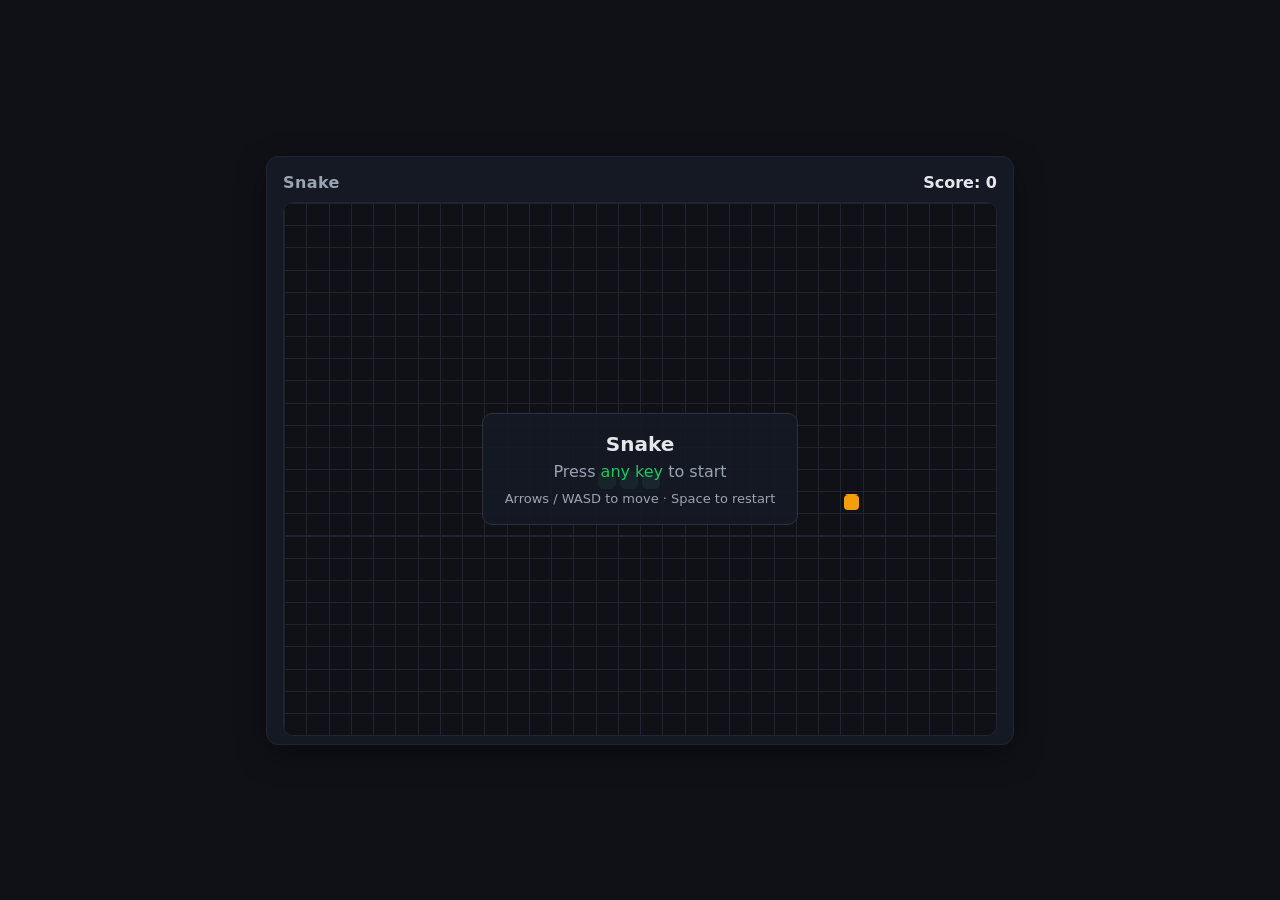
<file: apps/snake/site/index.html>
<!doctype html>
<html lang="en">
<head>
  <meta charset="utf-8" />
  <meta name="viewport" content="width=device-width, initial-scale=1" />
  <title>Snake</title>
  <style>
    :root {
      --bg: #0f1117;
      --panel: #151924;
      --fg: #e5e7eb;
      --muted: #9aa4b2;
      --accent: #22c55e;
      --danger: #ef4444;
      --grid: #1f2430;
    }
    * { box-sizing: border-box; }
    html, body { height: 100%; }
    body {
      margin: 0;
      background: var(--bg);
      color: var(--fg);
      font-family: ui-sans-serif, system-ui, -apple-system, Segoe UI, Roboto, "Helvetica Neue", Arial, "Noto Sans", "Apple Color Emoji", "Segoe UI Emoji";
      display: grid;
      place-items: center;
    }
    .wrap {
      width: min(96vw, 780px);
      padding: 16px;
    }
    .card {
      background: var(--panel);
      border: 1px solid #202533;
      border-radius: 12px;
      padding: 16px 16px 8px;
      box-shadow: 0 10px 30px rgba(0,0,0,0.35);
    }
    header {
      display: flex;
      align-items: center;
      justify-content: space-between;
      margin-bottom: 10px;
    }
    h1 {
      font-size: 16px;
      margin: 0;
      letter-spacing: 0.4px;
      color: var(--muted);
    }
    .score {
      font-variant-numeric: tabular-nums;
      font-weight: 600;
    }
    canvas {
      display: block;
      width: 100%;
      height: auto;
      background: var(--bg);
      border-radius: 10px;
      border: 1px solid #202533;
      image-rendering: pixelated;
    }
    .overlay {
      position: absolute;
      inset: 0;
      display: none;
      place-items: center;
      pointer-events: none;
    }
    .overlay.visible {
      display: grid;
    }
    .overlay .panel {
      background: rgba(21,25,36,0.92);
      border: 1px solid #2a3142;
      padding: 18px 22px;
      border-radius: 10px;
      text-align: center;
      pointer-events: auto;
    }
    .title { font-size: 20px; font-weight: 700; margin: 0 0 6px; }
    .subtitle { color: var(--muted); margin: 0 0 10px; }
    .keys { color: var(--muted); font-size: 13px; }
    .accent { color: var(--accent); }
    .danger { color: var(--danger); }
  </style>
</head>
<body>
  <div class="wrap">
    <div class="card">
      <header>
        <h1>Snake</h1>
        <div class="score" id="score">Score: 0</div>
      </header>
      <div style="position: relative">
        <canvas id="game" width="640" height="480" aria-label="Snake game canvas"></canvas>
        <div class="overlay" id="overlay">
          <div class="panel">
            <div class="title" id="stateTitle">Paused</div>
            <p class="subtitle" id="stateSubtitle"></p>
            <div class="keys">Arrows / WASD to move · Space to restart</div>
          </div>
        </div>
      </div>
    </div>
  </div>

  <script>
  (function(){
    const canvas = document.getElementById('game');
    const ctx = canvas.getContext('2d');
    const scoreEl = document.getElementById('score');
    const overlay = document.getElementById('overlay');
    const titleEl = document.getElementById('stateTitle');
    const subEl = document.getElementById('stateSubtitle');

    // Grid config
    const COLS = 32;          // 32 x 24 grid → 640x480 at 20px cell
    const ROWS = 24;
    const CELL = 20;

    // Timing
    const START_INTERVAL = 120;   // ms per step
    const MIN_INTERVAL = 65;      // cap
    const SPEEDUP_MS = 3;         // per food

    // Colors
    const COLORS = {
      bg: getComputedStyle(document.documentElement).getPropertyValue('--bg').trim() || '#0f1117',
      grid: getComputedStyle(document.documentElement).getPropertyValue('--grid').trim() || '#1f2430',
      snake: '#22c55e',
      snakeHead: '#34d399',
      food: '#f59e0b',
      dead: '#ef4444'
    };

    // HiDPI crispness
    function resizeForDPR(){
      const dpr = Math.max(1, window.devicePixelRatio || 1);
      const cssW = canvas.clientWidth || canvas.width;
      const cssH = Math.round(cssW * (ROWS/COLS));
      // Keep integer multiples of cells to avoid subpixel blur
      const targetW = Math.round(COLS * CELL);
      const targetH = Math.round(ROWS * CELL);
      canvas.style.height = (targetH * (cssW/targetW)) + 'px';
      canvas.width = targetW * dpr;
      canvas.height = targetH * dpr;
      ctx.setTransform(dpr, 0, 0, dpr, 0, 0);
    }

    window.addEventListener('resize', resizeForDPR);
    resizeForDPR();

    // Game state
    let snake, dir, nextDir, food, score, interval, elapsed, running, dead, started;

    function rndCell(){
      return [Math.floor(Math.random()*COLS), Math.floor(Math.random()*ROWS)];
    }

    function reset(){
      snake = [ [Math.floor(COLS/2), Math.floor(ROWS/2)], [Math.floor(COLS/2)-1, Math.floor(ROWS/2)], [Math.floor(COLS/2)-2, Math.floor(ROWS/2)] ];
      dir = [1,0];
      nextDir = [1,0];
      food = placeFood();
      score = 0;
      interval = START_INTERVAL;
      elapsed = 0;
      running = false;
      dead = false;
      started = false;
      overlay.classList.add('visible');
      titleEl.textContent = 'Snake';
      subEl.innerHTML = 'Press <span class="accent">any key</span> to start';
      scoreEl.textContent = `Score: ${score}`;
    }

    function placeFood(){
      let f;
      do { f = rndCell(); } while (snake.some(s => s[0]===f[0] && s[1]===f[1]));
      return f;
    }

    function setDir(nx, ny){
      // Prevent 180° turns on the same tick
      if ((nx === -dir[0] && ny === -dir[1]) || (nx === dir[0] && ny === dir[1])) return;
      nextDir = [nx, ny];
    }

    window.addEventListener('keydown', (e) => {
      const k = e.key.toLowerCase();

      // First keypress starts the game
      if (!started) {
        started = true;
        running = true;
        overlay.classList.remove('visible');
        // Also process direction on the starting press
        if (k === 'arrowup' || k === 'w') setDir(0,-1);
        else if (k === 'arrowdown' || k === 's') setDir(0,1);
        else if (k === 'arrowleft' || k === 'a') setDir(-1,0);
        else if (k === 'arrowright' || k === 'd') setDir(1,0);
        return;
      }

      if (k === 'arrowup' || k === 'w') setDir(0,-1);
      else if (k === 'arrowdown' || k === 's') setDir(0,1);
      else if (k === 'arrowleft' || k === 'a') setDir(-1,0);
      else if (k === 'arrowright' || k === 'd') setDir(1,0);
      else if (k === ' ' || k === 'enter') {
        if (!running) { reset(); }
      }
    });

    function step(){
      dir = nextDir;
      const head = snake[0];
      const nx = head[0] + dir[0];
      const ny = head[1] + dir[1];

      // Collision with walls
      if (nx < 0 || ny < 0 || nx >= COLS || ny >= ROWS) {
        return die();
      }
      // Collision with self
      if (snake.some((s,i) => i>0 && s[0]===nx && s[1]===ny)) {
        return die();
      }

      // Move
      snake.unshift([nx, ny]);
      if (nx === food[0] && ny === food[1]){
        score += 1;
        scoreEl.textContent = `Score: ${score}`;
        food = placeFood();
        interval = Math.max(MIN_INTERVAL, interval - SPEEDUP_MS);
      } else {
        snake.pop();
      }
    }

    function die(){
      running = false;
      dead = true;
      overlay.classList.add('visible');
      titleEl.textContent = 'Game Over';
      subEl.innerHTML = `Score <span class="accent">${score}</span> · Press <span class="accent">Space</span> to restart`;
    }

    function draw(){
      // Clear
      ctx.fillStyle = COLORS.bg;
      ctx.fillRect(0,0,COLS*CELL,ROWS*CELL);
      // Grid (subtle)
      ctx.strokeStyle = COLORS.grid;
      ctx.lineWidth = 1;
      ctx.beginPath();
      for (let x=0; x<=COLS; x++){
        ctx.moveTo(x*CELL+0.5, 0);
        ctx.lineTo(x*CELL+0.5, ROWS*CELL);
      }
      for (let y=0; y<=ROWS; y++){
        ctx.moveTo(0, y*CELL+0.5);
        ctx.lineTo(COLS*CELL, y*CELL+0.5);
      }
      ctx.stroke();

      // Food
      ctx.fillStyle = COLORS.food;
      roundedRect(ctx, food[0]*CELL+3, food[1]*CELL+3, CELL-6, CELL-6, 4);

      // Snake
      for (let i=snake.length-1; i>=0; i--){
        const s = snake[i];
        const x = s[0]*CELL; const y = s[1]*CELL;
        if (i === 0){
          ctx.fillStyle = dead ? COLORS.dead : COLORS.snakeHead;
        } else {
          ctx.fillStyle = COLORS.snake;
        }
        roundedRect(ctx, x+2, y+2, CELL-4, CELL-4, 5);
      }
    }

    function roundedRect(ctx,x,y,w,h,r){
      ctx.beginPath();
      ctx.moveTo(x+r,y);
      ctx.arcTo(x+w,y,x+w,y+h,r);
      ctx.arcTo(x+w,y+h,x,y+h,r);
      ctx.arcTo(x,y+h,x,y,r);
      ctx.arcTo(x,y,x+w,y,r);
      ctx.closePath();
      ctx.fill();
    }

    let last = performance.now();
    reset(); // Show start overlay; game waits for keypress

    function loop(now){
      const dt = now - last;
      last = now;
      if (running){
        elapsed += dt;
        while (elapsed >= interval){
          elapsed -= interval;
          step();
          if (!running) break;
        }
      }
      draw();
      requestAnimationFrame(loop);
    }
    requestAnimationFrame(loop);
  })();
  </script>
</body>
</html>
</file>
